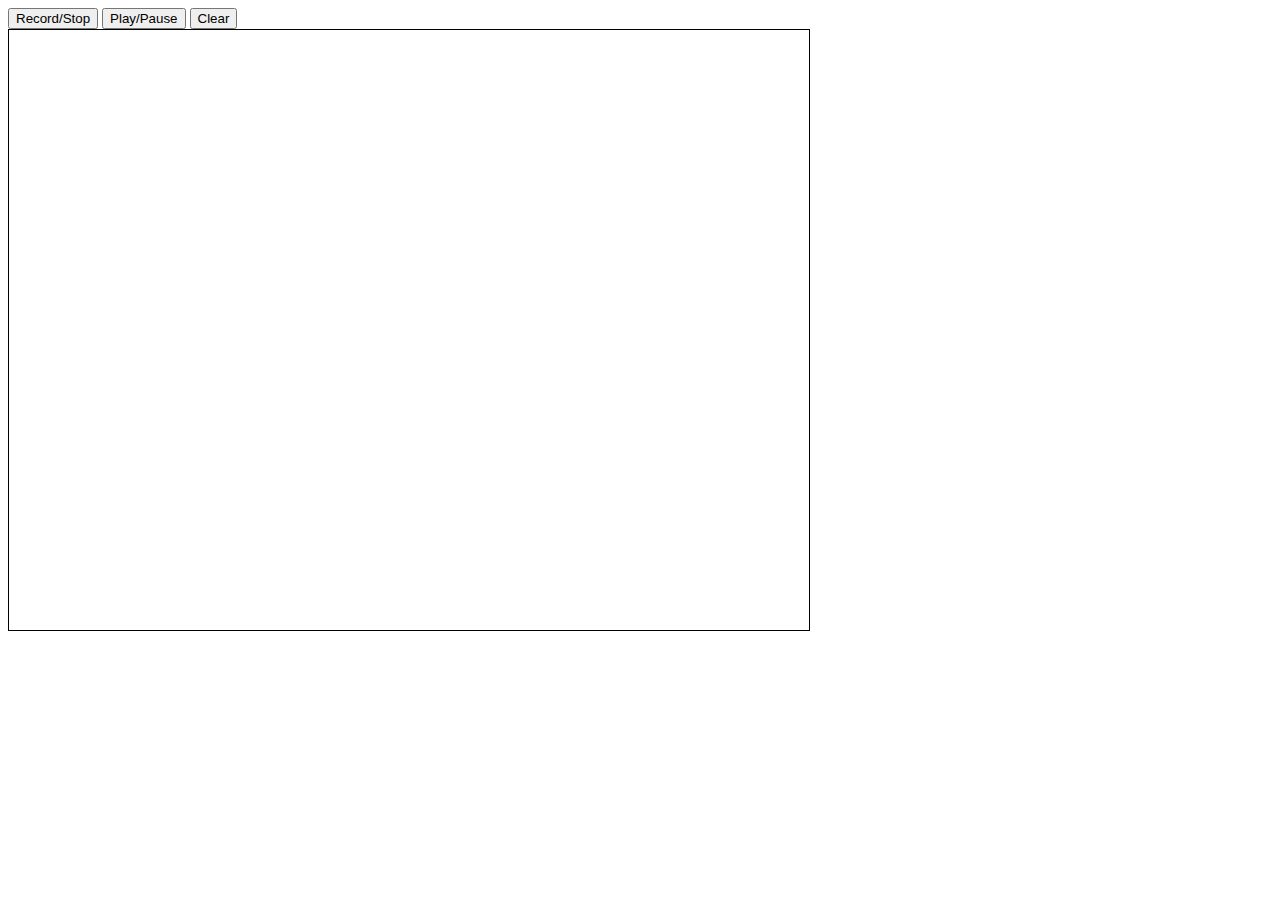
<file: recorder.html>
<html>
    <head>
        <script src="https://ajax.googleapis.com/ajax/libs/jquery/1.10.1/jquery.min.js"></script>
        <script src="http://web.mit.edu/lu16j/www/WebPentimento/generalfunctions.js"></script>
        <script src="http://web.mit.edu/lu16j/www/WebPentimento/listeners.js"></script>
        <script src="http://web.mit.edu/lu16j/www/WebPentimento/renderer.js"></script>
        <style>
            .container {
                height: 600px;
                width: 800px;
                border: 1px solid black;
            }
            .canvas {
                height: 100%;
                width: 100%;
            }
        </style>
    </head>
    <body>
        <button class="record">Record/Stop</button>
        <button class="play">Play/Pause</button>
        <button class="clear">Clear</button>
        <div class="container">
            <canvas class="canvas"></canvas>
        </div>
    </body>
    <script>
        var lecture = {
            "durationInSeconds" : 0,
            "width" : 800.0, "height": 600.0,
            "backgroundColor": { "red" : 1.000000, "green" : 1.000000, "blue" : 1.000000 },
            "hasSlides": false, 
            "retimer": [],
            "visuals": [
                { 
                    "type" : "stroke",
                    "isCalligraphic" : true,
                    "tMin":-0.000737,
                    "tEndEdit":0.372351,
                    "doesItGetDeleted" : false,
                    "tDeletion":0.000000,
                    "hyperlink": "",
                    "transforms" : [
                        {
                            "time" : 19.475952,
                            "m11" : 1.000000, "m12" : 0.000000, "m21" : 0.000000, "m22" : 1.000000, 
                            "tx" : 0.000000, "ty" : 0.000000
                        }
                    ],
                    "vertices" : [
                        {"x":332.617644, "y":1027.774412,"t": -0.000737, "pressure": 0.419608 },
                        {"x":330.400590, "y":1006.247677,"t": 0.113991, "pressure": 0.866667 },
                        {"x":330.101355, "y":977.285423,"t": 0.186073, "pressure": 0.960784 },
                        {"x":327.371976, "y":962.591205,"t": 0.229057, "pressure": 0.992157 },
                        {"x":323.744893, "y":951.297377,"t": 0.343166, "pressure": 0.862745 },
                        {"x":325.281869, "y":954.353194,"t": 0.372351, "pressure": 0.000000 }
                    ],
                    "properties" : [
                        {
                            "type" : "basicProperty",
                            "time" : 0.499000,
                            "thickness" : 10.000000,
                            "red" : 0.000000, "green" : 0.000000, "blue" : 0.000000, "alpha" : 1.000000,
                            "redFill" : 0.000000, "greenFill" : 0.000000, "blueFill" : 0.000000, "alphaFill" : 1.000000
                        }
                    ]
                }
            ],
            "cameraTransforms" : [
                {
                    "time" : -100000.000000,
                    "m11" : 1.000000, "m12" : 0.000000, "m21" : 0.000000, "m22" : 1.000000, 
                    "tx" : 0.000000, "ty" : 0.000000
                }
            ]
        };
        
        var Timer = function() {
            var startTime = 0;
            var pausedTime = 0;
            var paused = false;
            var stopped = true;
            function reset() {
                paused = false;
                stopped = true;
                startTime = 0;
                pausedTime = 0;
            }
            function start() {
                if(paused) {
                    startTime += Date.now()-pausedTime;
                }
                else if(stopped) {
                    startTime = Date.now();
                }
                paused = false;
                stopped = false;
            }
            function pause() {
                paused = true;
                stopped = false;
                pausedTime = Date.now();
            }
            function stop() {
                paused = false;
                stopped = true;
                pausedTime = Date.now();
            }
            function time() {
                if(stopped)
                    return pausedTime-startTime;
                if(paused)
                    return pausedTime-startTime;
                return Date.now()-startTime;
            }
            return {
                reset: reset,
                start: start,
                pause: pause,
                stop: stop,
                time: time
            };
        }
        
        var t = Timer();
        
        $('.record').on('click', function() {
        });
    </script>
</html>
</file>
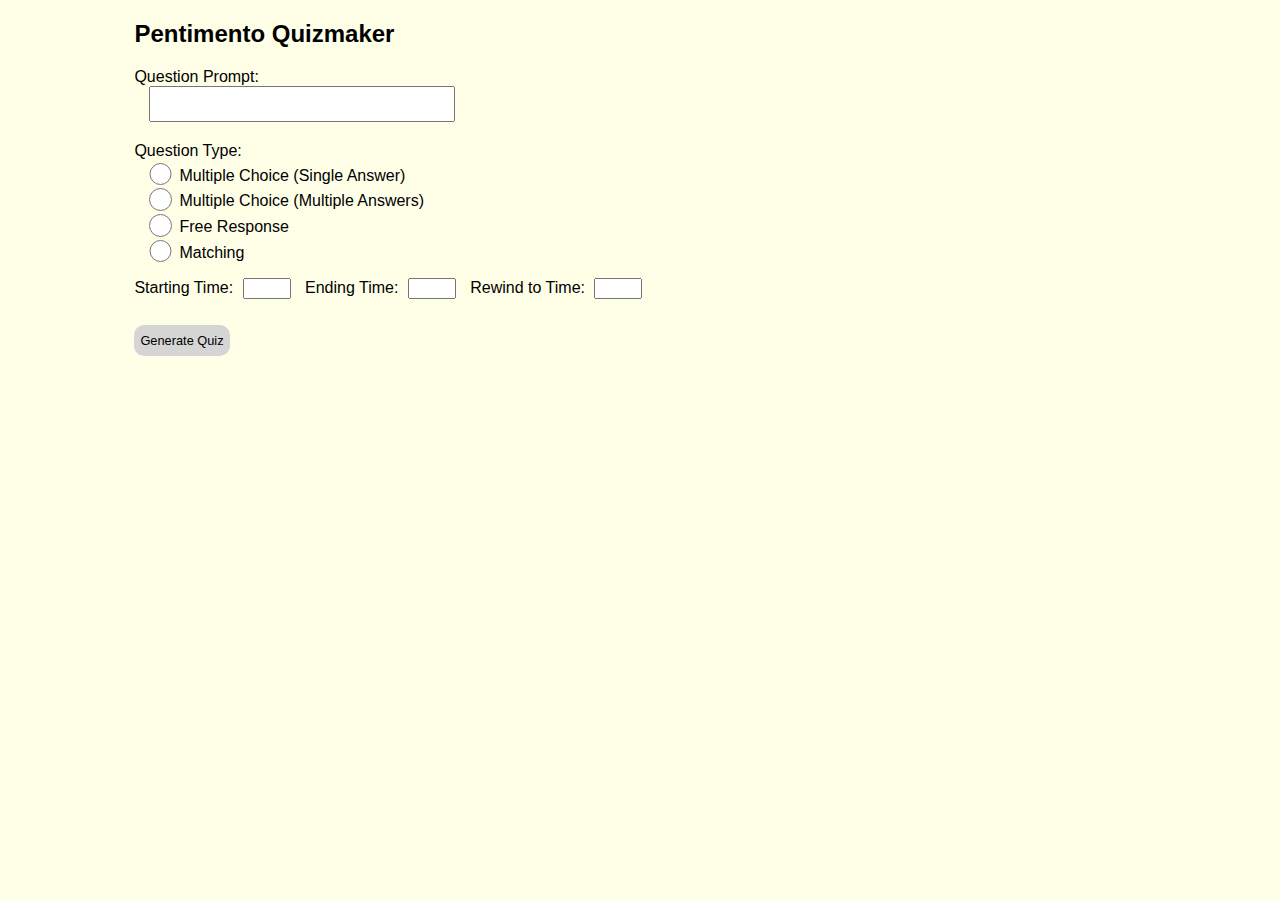
<file: Quizmaker/Quizmaker.html>
<!doctype html>
<head>
    <script src="https://ajax.googleapis.com/ajax/libs/jquery/1.10.1/jquery.min.js"></script>
    <script src="Quizmaker.js"></script>
    <link href="Quizmaker.css" type="text/css" rel="stylesheet">

</head>
<body>
  <div class = 'quizmaker_main'>
    <h2>Pentimento Quizmaker</h2>
    <p>
      <label for="Question Title"></label>
    </p>
    <div class = 'question_prompt'>Question Prompt: <br>
      <textarea name="Question Title" id="question_title"></textarea>
    </div>
    <p>Question Type: <br>
      <input type="radio" name= 'question' id="Q_MC" data-type="multiple_choice"> Multiple Choice (Single Answer)<br>
      <input type = 'radio' name = 'question' id = 'Q_MMC' data-type = 'multiple_choice_2' > Multiple Choice (Multiple Answers)<br>
      <input type = 'radio' name = 'question' id = 'Q_FR' data-type = 'free_response'> Free Response<br>
      <input type = 'radio' name  = 'question' id = 'Q_Ma' data-type = 'matching'> Matching<br>
    </p>
    <p>
      Starting Time: <input type = 'text' class = 'time' id = 'Starttime'> Ending Time: <input type = 'text' class = 'time' id = 'Endtime'>
      Rewind to Time: <input type = 'text' class = 'time' id = 'Rewindtime'>
    </p>
    <div id = 'answers'>
      <div id = 'multiple_choice_answers' class = 'answer_specific_type'>
        <table id = 'choices_table'>
          <tr><td>Correct Answer</td><td>Choices</td></tr>
        </table>
        <button id = 'MC_add'>Add another choice</button>
        <button id = 'MC_remove'>Remove choice</button>
      </div>
      <div id = 'multiple_choice_answers_2' class = 'answer_specific_type'>
        <table id = 'choices_table_2'>
          <tr><td>Correct Answers</td><td>Choices</td></tr>
        </table>
        <button id = 'MMC_add'>Add another choice</button>
        <button id = 'MMC_remove'>Remove choice</button>
      </div>
      <div id = 'free_response_answers' class = 'answer_specific_type'>
        Correct Answer: <input type = 'text' id = 'fr_correct_ans'>
      </div>
      <div id = 'matching_answers' class = 'answer_specific_type'>
        <table id = 'matching_table'>
          <tr>
            <td>Left Elements</td>
            <td>Matching Right Elements</td>
          </tr>
        </table>
          <button id = 'Ma_add'>Add another matching</button>
          <button id = 'Ma_remove'>Remove matching</button>
    </div>

    <button id = 'generate'>Generate Quiz</button>
  </div>
 </body>
</file>
<file: Quizmaker/Quizmaker.css>
.answer_specific_type {
  display:none;
}

body{
  font-family: 'Helvetica';
  background-color: rgba(255, 255, 175, 0.29);
}

.quizmaker_main{
  margin-left: 10%;
}
#question_title{
  margin-left: 15px;
  resize:none;
  width:300px;
  height: 30px;
  margin-bottom: 0px;
}
input.time{
  width: 40px;
  margin-right: 10px;
  margin-left: 5px;
}

tr{
  height: 35px;
}

td{
  width: 140px;
}

td input[type=text]{
  border-width: 1px;
  width: 300px;
  height: 25px;
  font-size: 15px;
  margin-top: 0px;
  margin-bottom: 0px;
  padding-top:0px;
  padding-bottom:0px;
}

input[type=radio]{
  width: 1.7em;
  height: 1.7em;
  vertical-align:sub;
  margin-left: 15px;
}

input[type=checkbox]{
  width: 1.7em;
  height: 1.7em;
  vertical-align: sub;
}
table,tr,td{
  text-align:center;
  border-style:inset;
  border-collapse: collapse;
  border-color: #d8d8d8;
}

#fr_correct_ans{
  width: 230px;
  height: 20px;
}

button{
  height: 2.4em;
  font-size: 0.8em;
  margin-top: 10px;
  border-style: none;
  border-radius: 10px;
  background-color:#d5d5d5;
}

button:hover{
  cursor:pointer;
  background-color:#bbbbbb;
}
#generate{
}
</file>
